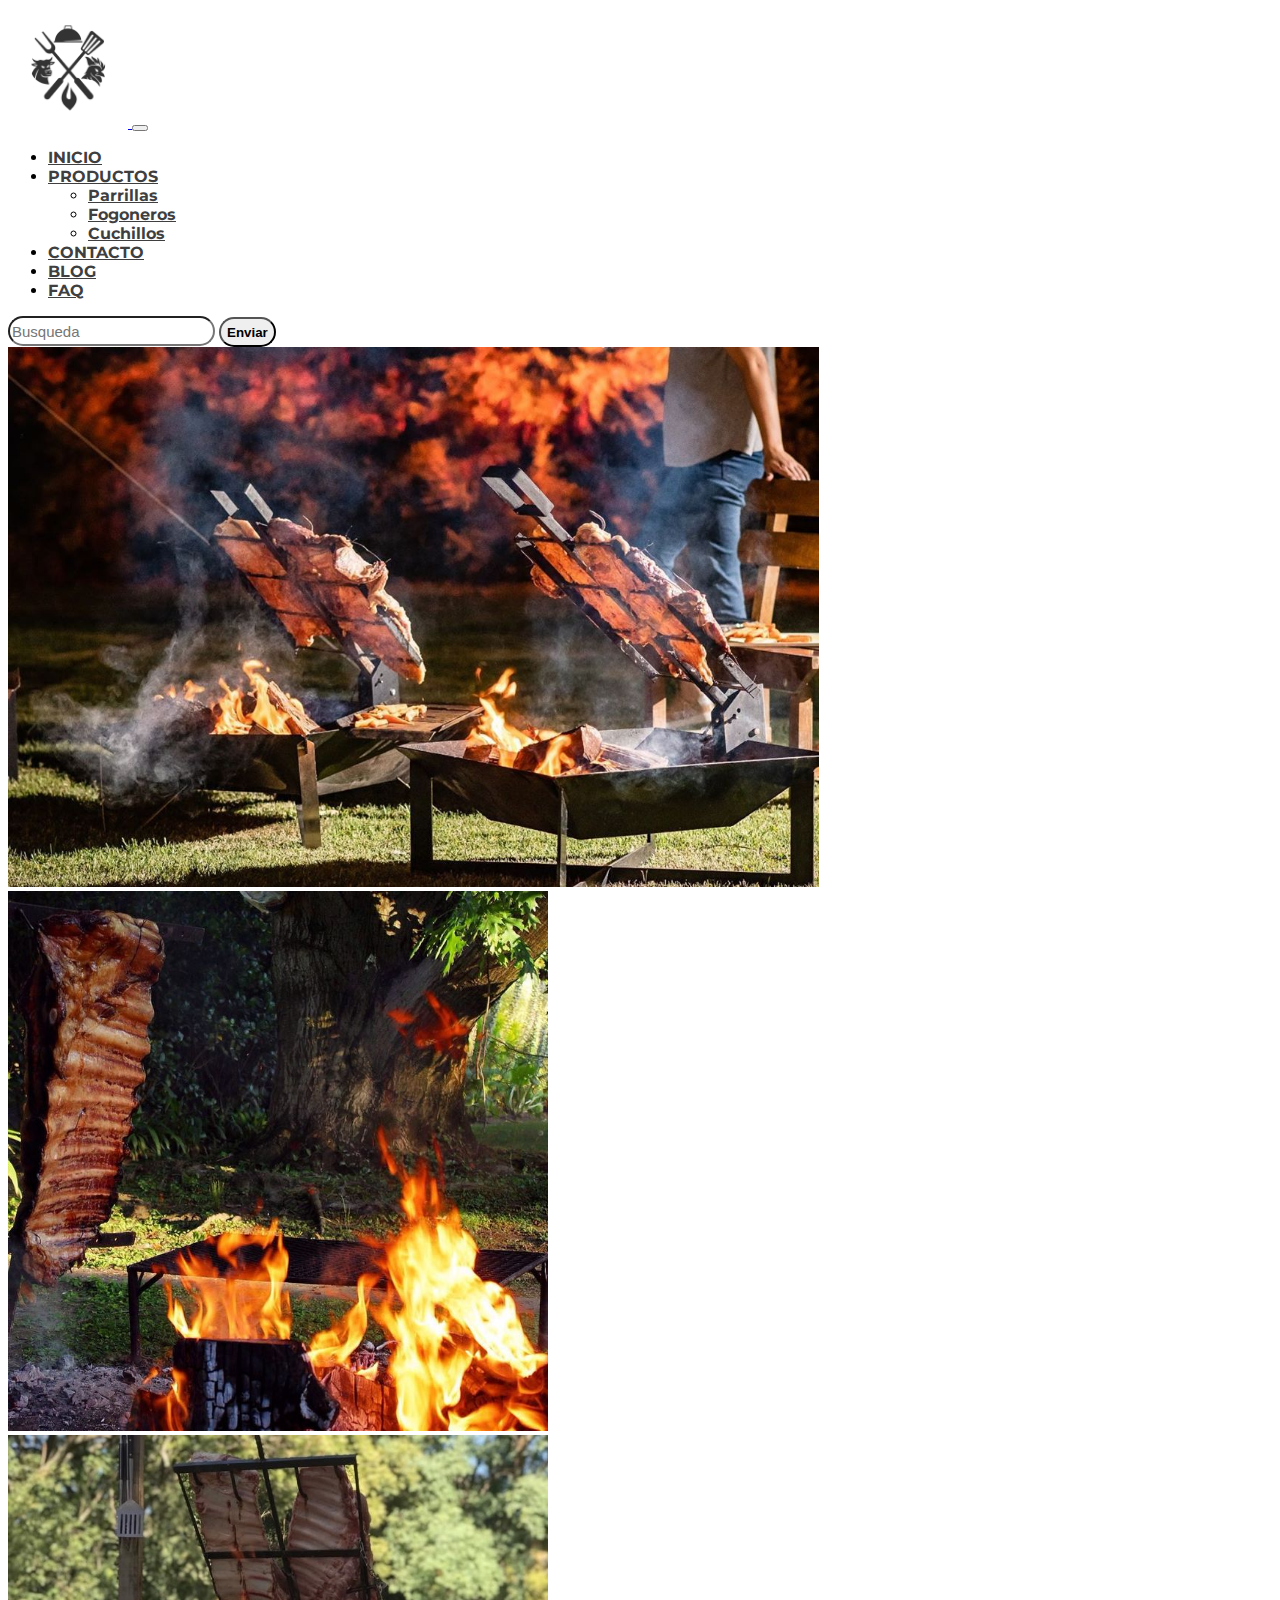
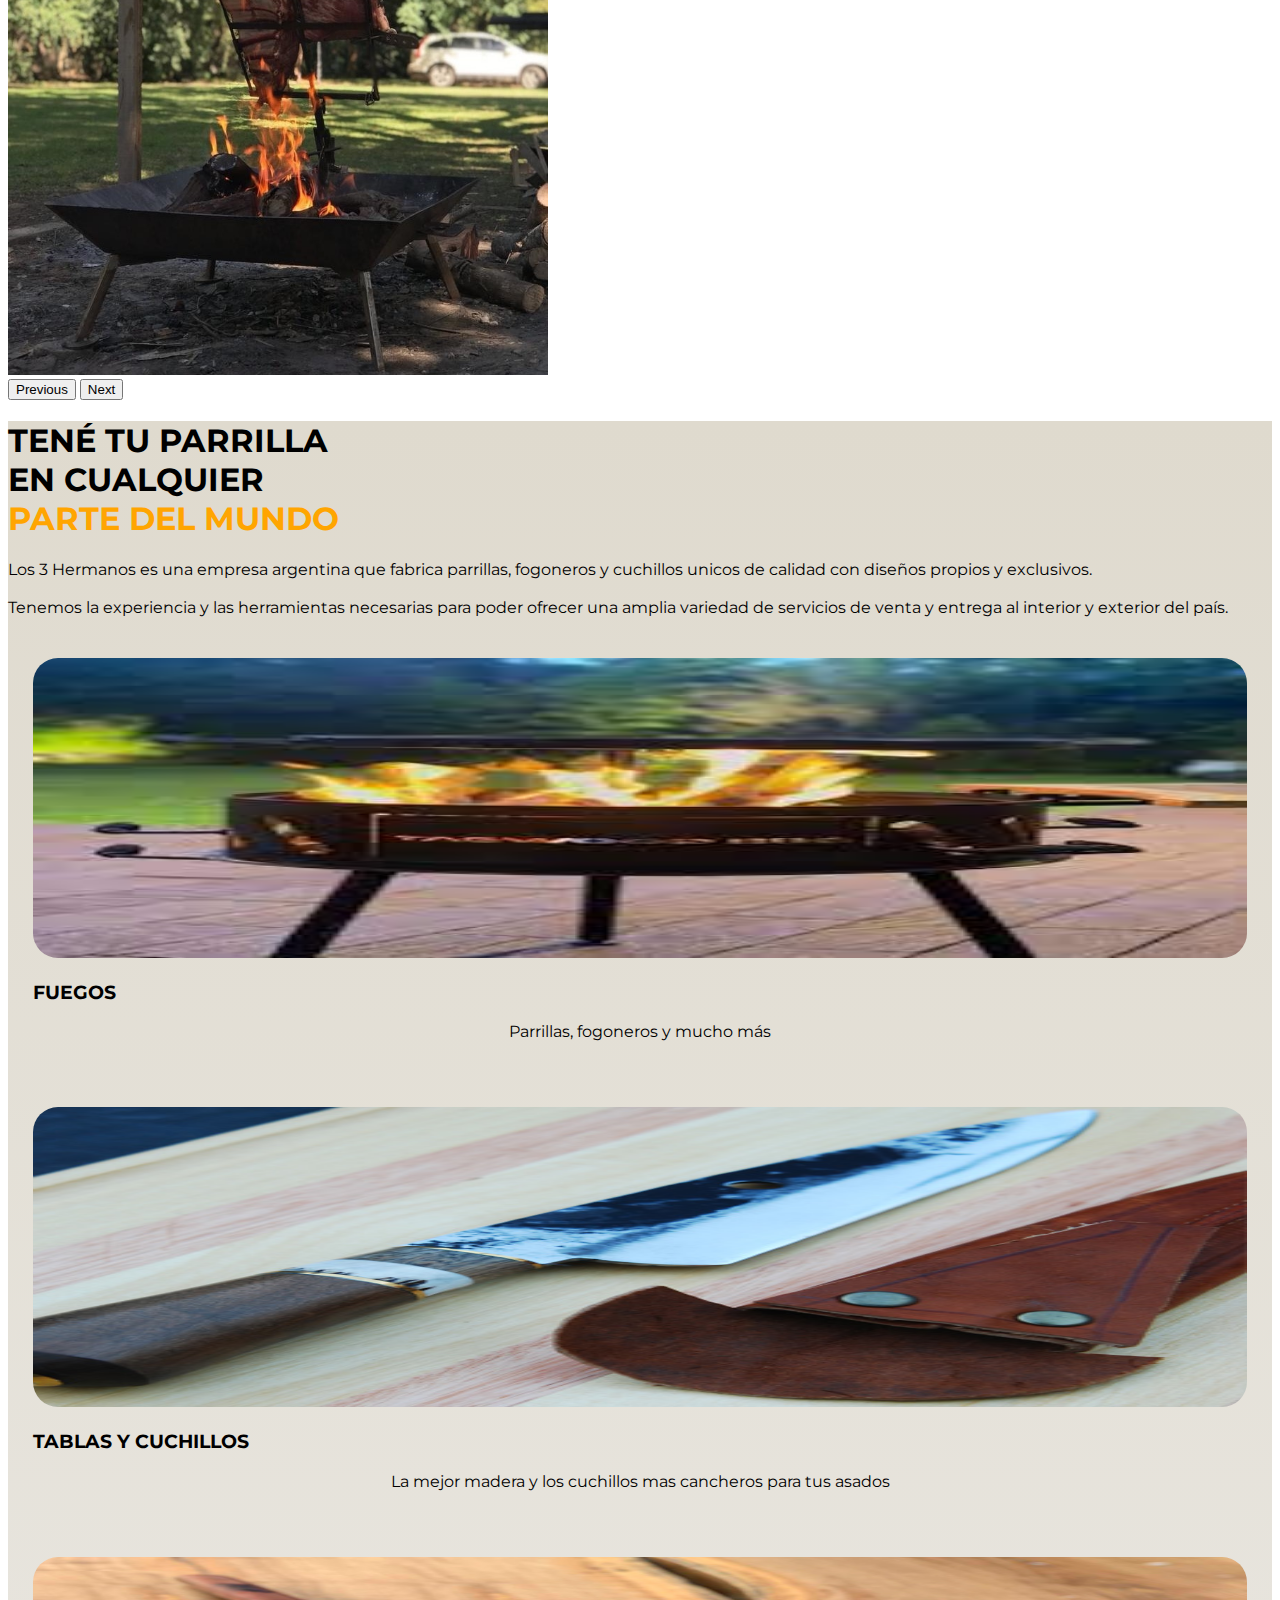
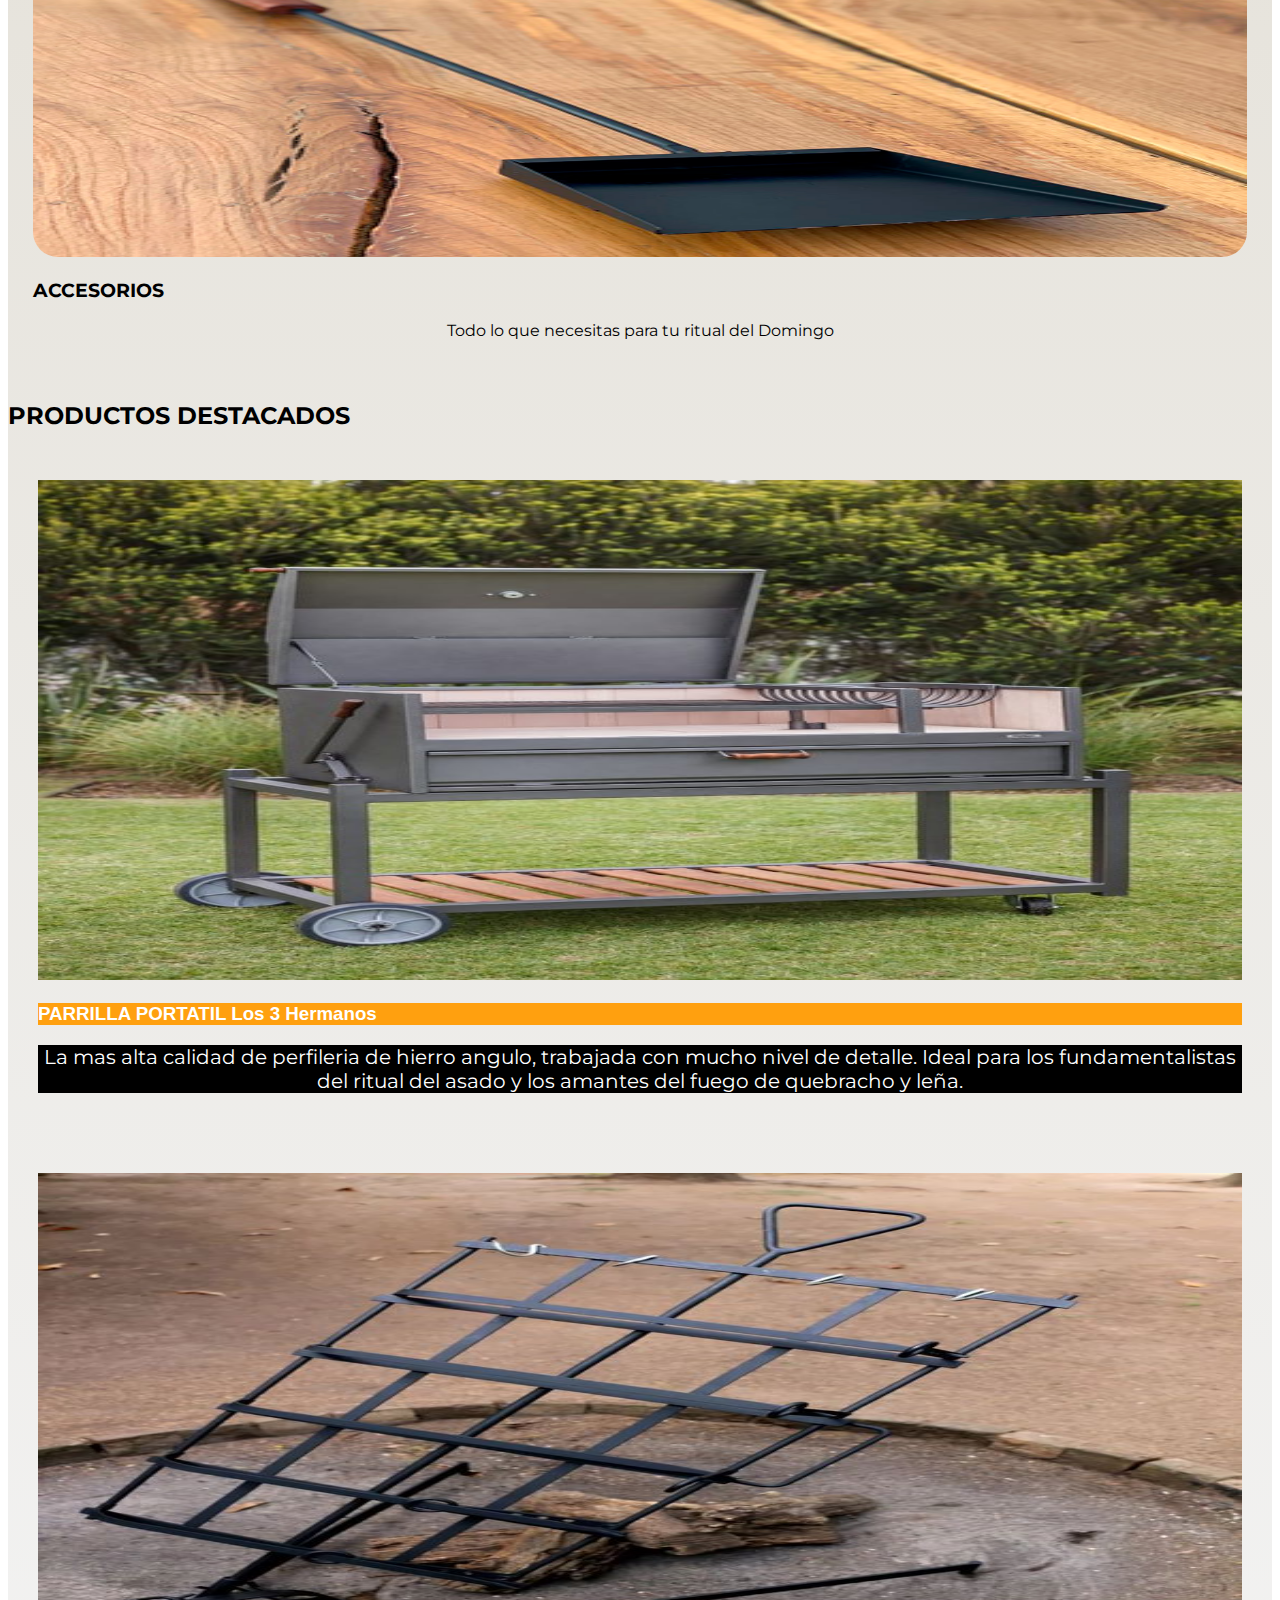
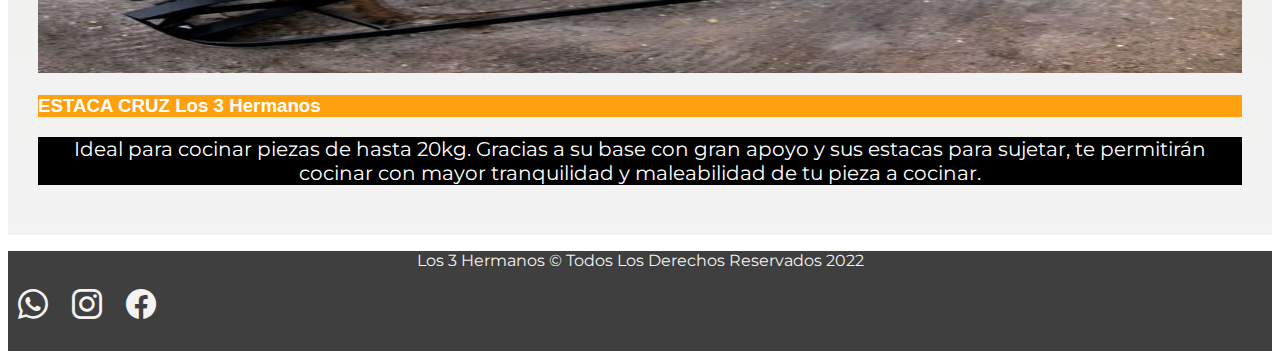
<file: index.html>
<!doctype html>
<html lang="en">

<head>
    <meta charset="utf-8">
    <meta name="viewport" content="width=device-width, initial-scale=1">
    <meta name="keywords" content="parrilla, fogonero, asado, fuego">
    <meta name="description" content="Empresa Argentina dedicada a la venta y fabricacion de productos para el asado">
    <title>Los 3 Hermanos | Home</title>
    <link rel="icon" type="image/png" href="./images/favicon.ico.png">
    <link rel="stylesheet" href="https://cdnjs.cloudflare.com/ajax/libs/animate.css/4.1.1/animate.min.css" />
    <link href="https://cdn.jsdelivr.net/npm/bootstrap@5.2.0/dist/css/bootstrap.min.css" rel="stylesheet"
        integrity="sha384-gH2yIJqKdNHPEq0n4Mqa/HGKIhSkIHeL5AyhkYV8i59U5AR6csBvApHHNl/vI1Bx" crossorigin="anonymous">
    <link rel="stylesheet" href="https://cdn.jsdelivr.net/npm/bootstrap-icons@1.9.1/font/bootstrap-icons.css">
    <link rel="stylesheet" href="./css/style.css">
</head>

<body>

    <header>
        <!-- Barra de Navegacion  -->
        <nav class="navbar navbar-expand-lg bg-white">
            <div class="container-fluid">
                <a class="navbar-brand" href="./index.html">
                    <img src="./images/logo-nav.png" alt="logo" width="120" height="120"
                        class="d-inline-block align-text-top">
                </a>

                <button class="navbar-toggler" type="button" data-bs-toggle="collapse"
                    data-bs-target="#navbarSupportedContent" aria-controls="navbarSupportedContent"
                    aria-expanded="false" aria-label="Toggle navigation">
                    <span class="navbar-toggler-icon"></span>
                </button>

                <div class="collapse navbar-collapse" id="navbarSupportedContent">
                    <ul class="navbar-nav me-auto mb-2 mb-lg-0">
                        <li class="nav-item">
                            <a class="nav-link active" aria-current="page" href="./index.html">INICIO</a>
                        </li>

                        <li class="nav-item dropdown">
                            <a class="nav-link dropdown-toggle" href="./pages/productos.html" role="button"
                                data-bs-toggle="dropdown" aria-expanded="false">
                                PRODUCTOS
                            </a>
                            <ul class="dropdown-menu">
                                <li><a class="dropdown-item" href="./pages/productos.html">Parrillas</a></li>
                                <li><a class="dropdown-item" href="./pages/productos.html">Fogoneros</a></li>
                                <li><a class="dropdown-item" href="./pages/productos.html">Cuchillos</a></li>
                            </ul>
                        </li>

                        <li class="nav-item">
                            <a class="nav-link" href="./pages/contacto.html">CONTACTO</a>
                        </li>

                        <li class="nav-item">
                            <a class="nav-link" href="./pages/blog.html">BLOG</a>
                        </li>

                        <li class="nav-item">
                            <a class="nav-link" href="./pages/FAQ.html">FAQ</a>
                        </li>
                    </ul>
                    <form class="d-flex" role="search">
                        <input class="form-control me-2" type="search" placeholder="Busqueda" aria-label="Search">
                        <button class="btn btn-secondary btn-secondary-outline-success boton" type="submit">Enviar</button>
                    </form>
                </div>
            </div>
        </nav>

        <!-- Slide Carrousel -->
        <div id="carouselExampleControls" class="carousel slide" data-bs-ride="carousel">
            <div class="carousel-inner">
                <div class="carousel-item active" data-bs-interval="3000">
                    <img src="./images/slide2.jpg" class="d-block w-100" alt="slide2">
                </div>
                <div class="carousel-item" data-bs-interval="3000">
                    <img src="./images/slide1.jpg" class="d-block w-100" alt="slide1">
                </div>
                <div class="carousel-item" data-bs-interval="3000">
                    <img src="./images/slide3.jpeg" class="d-block w-100" alt="slide3">
                </div>
            </div>
            <button class="carousel-control-prev" type="button" data-bs-target="#carouselExampleControls"
                data-bs-slide="prev">
                <span class="carousel-control-prev-icon" aria-hidden="true"></span>
                <span class="visually-hidden">Previous</span>
            </button>
            <button class="carousel-control-next" type="button" data-bs-target="#carouselExampleControls"
                data-bs-slide="next">
                <span class="carousel-control-next-icon" aria-hidden="true"></span>
                <span class="visually-hidden">Next</span>
            </button>
        </div>
    </header>

    <main>
        <!-- Sobre nosotros -->
        <section class="seccion1 container">
            <h1 class="fs-1 text-center p-5 fst-italic animate__animated animate__slideInDown">TENÉ TU PARRILLA <br>EN CUALQUIER<br> <span class="titulo">PARTE
                    DEL MUNDO</span></h1>
            <p class="fs-5 text-center">Los 3 Hermanos es una empresa argentina que fabrica parrillas, fogoneros y
                cuchillos unicos de calidad con diseños propios y exclusivos.
                <br><br>
                Tenemos la experiencia y las herramientas necesarias para poder ofrecer una amplia variedad de servicios
                de venta y entrega al interior y exterior del país.
            </p>
        </section>

        <!-- Productos -->
        <section class="seccion2 container" id="galeria">
            <div class="row">
                <div class="col-lg-4 col-md-6 col-sm-12">
                    <img src="./images/fuego-main.jpg" alt="img1">
                    <h3 class="fw-bold fs-5 text-center mt-2">FUEGOS</h3>
                    <p>Parrillas, fogoneros y mucho más</p>
                </div>
                <div class="col-lg-4 col-md-6 col-sm-12">
                    <img src="./images/cuchillo-main.jpg" alt="img2">
                    <h3 class="fw-bold fs-5 text-center mt-2">TABLAS Y CUCHILLOS</h3>
                    <p>La mejor madera y los cuchillos mas cancheros para tus asados</p>
                </div>
                <div class="col-lg-4 col-md-6 col-sm-12">
                    <img src="./images/accesorios-main.jpg" alt="img3">
                    <h3 class="fw-bold fs-5 text-center mt-2">ACCESORIOS</h3>
                    <p>Todo lo que necesitas para tu ritual del Domingo</p>
                </div>
            </div>
        </section>

        <!-- Destacados  -->
        <section class="seccion3 container" id="destacados">
            <h2 class="fs-1 text-center p-5">PRODUCTOS DESTACADOS</h2>
            <div class="row">
                <div class="col-lg-6 col-md-6 col-sm-12">
                    <img src="./images/parrilla-main.jpg" alt="img4">
                    <h3 class="fw-bold fs-5 text-center mt-2">PARRILLA PORTATIL Los 3 Hermanos</h3>
                    <p>La mas alta calidad de perfileria de hierro angulo, trabajada con mucho nivel de detalle. Ideal
                        para los fundamentalistas del ritual del asado y los amantes del fuego de quebracho y leña.</p>
                </div>
                <div class="col-lg-6 col-md-6 col-sm-12">
                    <img src="./images/estaca-main.jpg" alt="img5">
                    <h3 class="fw-bold fs-5 text-center mt-2">ESTACA CRUZ Los 3 Hermanos</h3>
                    <p>Ideal para cocinar piezas de hasta 20kg. Gracias a su base con gran apoyo y sus estacas para
                        sujetar, te permitirán cocinar con mayor tranquilidad y maleabilidad de tu pieza a cocinar.</p>
                </div>
            </div>
        </section>
    </main>

    <!-- Pie de pagina -->
    <footer class="w-100 d-flex align-items-center justify-content-center flex-wrap">
        <p class="fs-5 px-3 pt-3">Los 3 Hermanos &copy; Todos Los Derechos Reservados 2022</p>
        <div class="iconos">
            <a href=""><i class="bi bi-whatsapp"></i></a>
            <a href=""><i class="bi bi-instagram"></i></a>
            <a href=""><i class="bi bi-facebook"></i></a>
        </div>
    </footer>


    <script src="https://cdn.jsdelivr.net/npm/bootstrap@5.2.0/dist/js/bootstrap.bundle.min.js"
        integrity="sha384-A3rJD856KowSb7dwlZdYEkO39Gagi7vIsF0jrRAoQmDKKtQBHUuLZ9AsSv4jD4Xa"
        crossorigin="anonymous"></script>
</body>

</html>
</file>
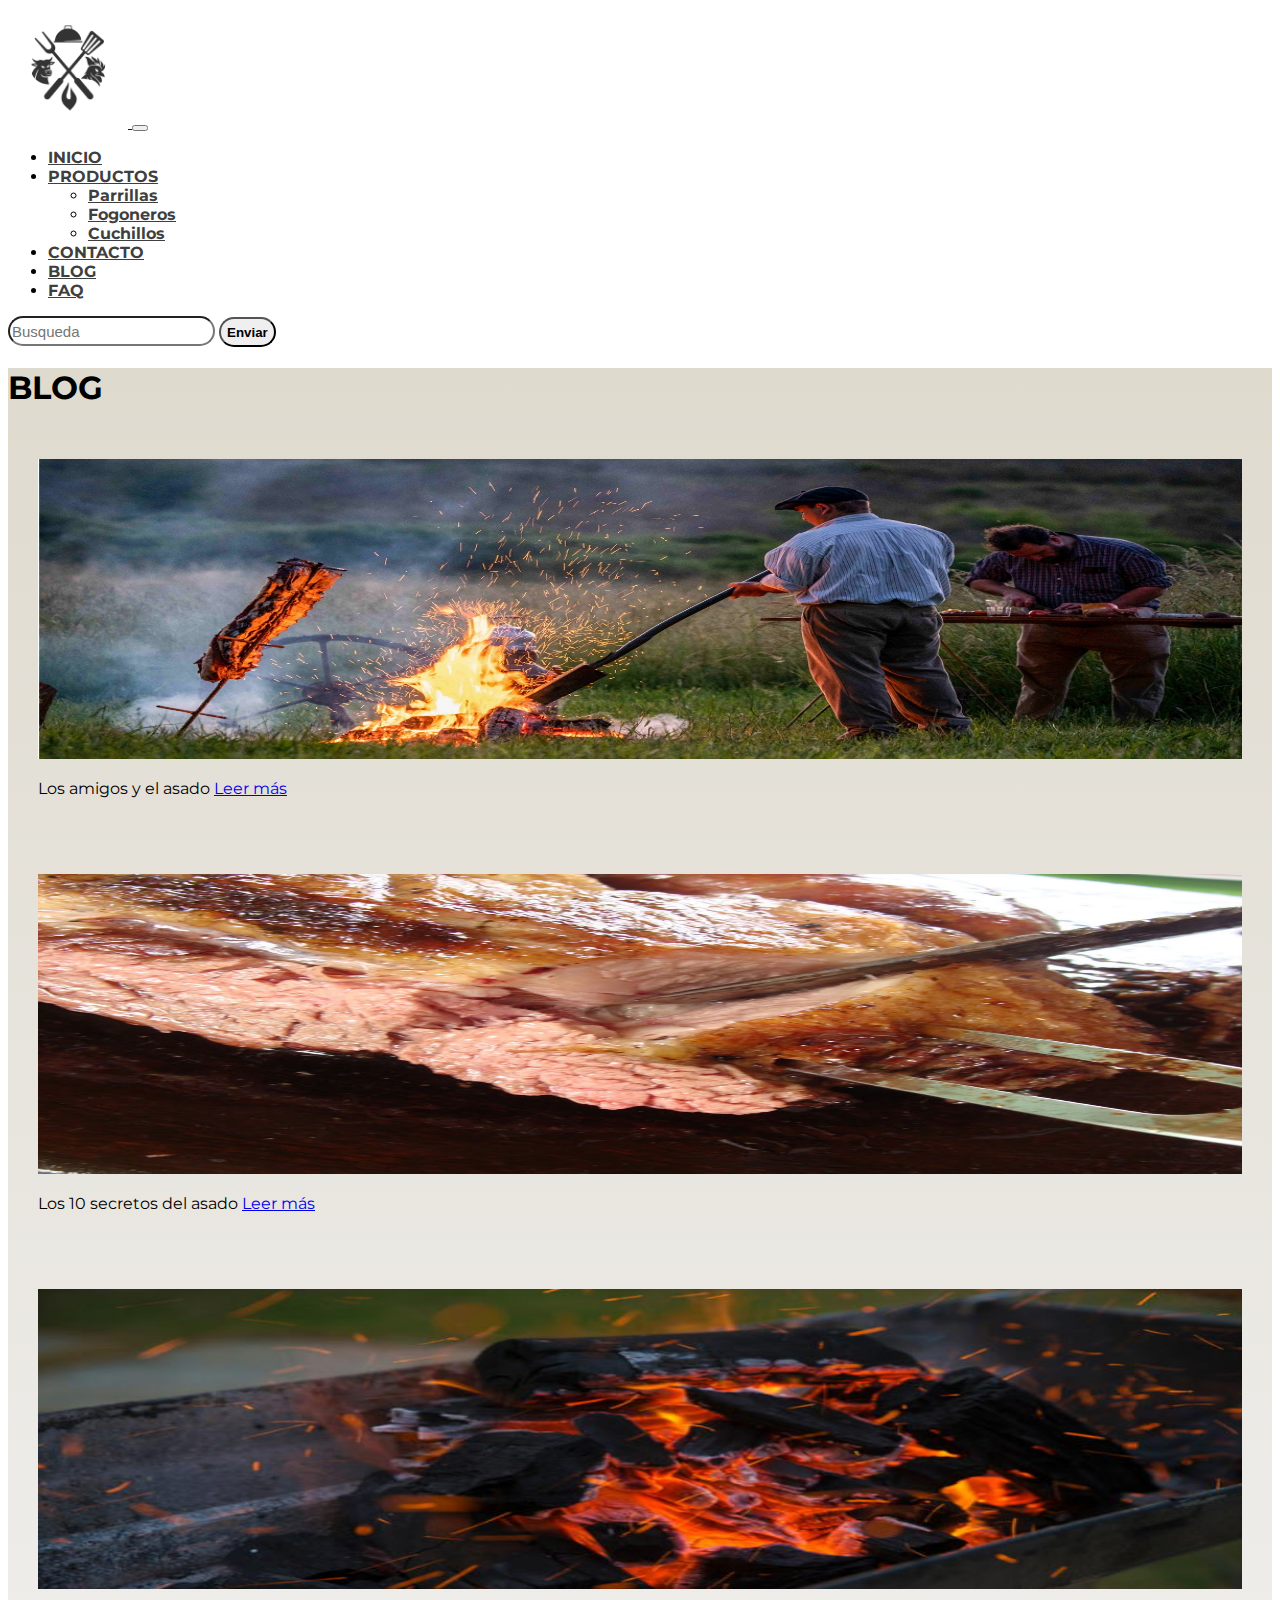
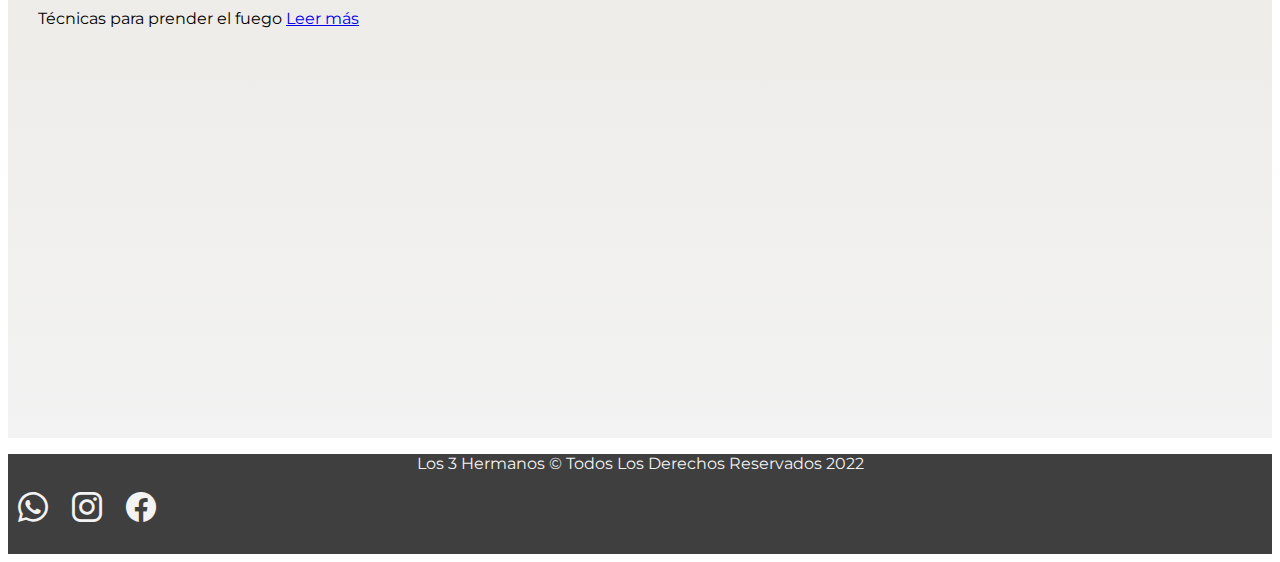
<file: pages/blog.html>
<!doctype html>
<html lang="en">

<head>
    <meta charset="utf-8">
    <meta name="viewport" content="width=device-width, initial-scale=1">
    <meta name="keywords" content="parrilla, fogonero, asado, fuego">
    <meta name="description" content="Espacio creado para adentrarnos en este bello ritual de los domingos">
    <title>Los 3 Hermanos | Blog</title>
    <link rel="icon" type="image/png" href="../images/favicon.ico.png">
    <link rel="stylesheet" href="https://cdnjs.cloudflare.com/ajax/libs/animate.css/4.1.1/animate.min.css" />
    <link href="https://cdn.jsdelivr.net/npm/bootstrap@5.2.0/dist/css/bootstrap.min.css" rel="stylesheet"
        integrity="sha384-gH2yIJqKdNHPEq0n4Mqa/HGKIhSkIHeL5AyhkYV8i59U5AR6csBvApHHNl/vI1Bx" crossorigin="anonymous">
    <link rel="stylesheet" href="https://cdn.jsdelivr.net/npm/bootstrap-icons@1.9.1/font/bootstrap-icons.css">
    <link rel="stylesheet" href="../css/style.css">
</head>

<body>

    <header>
        <!-- Barra de Navegacion  -->
        <nav class="navbar navbar-expand-lg bg-white">
            <div class="container-fluid">
                <a class="navbar-brand" href="../index.html">
                    <img src="../images/logo-nav.png" alt="logo" width="120" height="120"
                        class="d-inline-block align-text-top">
                </a>

                <button class="navbar-toggler" type="button" data-bs-toggle="collapse"
                    data-bs-target="#navbarSupportedContent" aria-controls="navbarSupportedContent"
                    aria-expanded="false" aria-label="Toggle navigation">
                    <span class="navbar-toggler-icon"></span>
                </button>

                <div class="collapse navbar-collapse" id="navbarSupportedContent">
                    <ul class="navbar-nav me-auto mb-2 mb-lg-0">
                        <li class="nav-item">
                            <a class="nav-link active" aria-current="page" href="../index.html">INICIO</a>
                        </li>

                        <li class="nav-item dropdown">
                            <a class="nav-link dropdown-toggle" href="./productos.html" role="button"
                                data-bs-toggle="dropdown" aria-expanded="false">
                                PRODUCTOS
                            </a>
                            <ul class="dropdown-menu">
                                <li><a class="dropdown-item" href="./productos.html">Parrillas</a></li>
                                <li><a class="dropdown-item" href="./productos.html">Fogoneros</a></li>
                                <li><a class="dropdown-item" href="./productos.html">Cuchillos</a></li>
                            </ul>
                        </li>

                        <li class="nav-item">
                            <a class="nav-link" href="./contacto.html">CONTACTO</a>
                        </li>

                        <li class="nav-item">
                            <a class="nav-link" href="./blog.html">BLOG</a>
                        </li>

                        <li class="nav-item">
                            <a class="nav-link" href="./FAQ.html">FAQ</a>
                        </li>
                    </ul>
                    <form class="d-flex" role="search">
                        <input class="form-control me-2" type="search" placeholder="Busqueda" aria-label="Search">
                        <button class="btn btn-secondary btn-secondary-outline-success boton" type="submit">Enviar</button>
                    </form>
                </div>
            </div>
        </nav>
    </header>

    <main>
        <!-- Comienzo Blog -->
        <section class="container" id="blog">
            <h1 class="fs-1 text-center p-4">BLOG</h1>
            <div class="row mt-3">
                <div class="col-lg-4 col-md-6 col-sm-12">
                    <img src="../images/amigos-blog.jpg" alt="blog1">
                    <p>Los amigos y el asado <a href="#">Leer más</a></p>
                </div>
                <div class="col-lg-4 col-md-6 col-sm-12">
                    <img src="../images/asado-blog.jpg" alt="blog2">
                    <p>Los 10 secretos del asado <a href="#">Leer más</a></p>
                </div>

                <div class="col-lg-4 col-md-6 col-sm-12">
                    <img src="../images/carbon-blog.jpg" alt="blog3">
                    <p>Técnicas para prender el fuego <a href="#">Leer más</a></p>
                </div>
                <div class="col-lg-4 col-md-6 col-sm-12">
                    <iframe src="https://www.youtube.com/embed/f8QaFAJs_Gw" title="YouTube video player" frameborder="0"
                        allow="accelerometer; autoplay; clipboard-write; encrypted-media; gyroscope; picture-in-picture"
                        allowfullscreen></iframe>
                </div>
            </div>
        </section>
    </main>

    <!-- Pie de pagina -->
    <footer class="w-100 d-flex align-items-center justify-content-center flex-wrap">
        <p class="fs-5 px-3 pt-3">Los 3 Hermanos &copy; Todos Los Derechos Reservados 2022</p>
        <div class="iconos">
            <a href=""><i class="bi bi-whatsapp"></i></a>
            <a href=""><i class="bi bi-instagram"></i></a>
            <a href=""><i class="bi bi-facebook"></i></a>
        </div>
    </footer>


    <script src="https://cdn.jsdelivr.net/npm/bootstrap@5.2.0/dist/js/bootstrap.bundle.min.js"
        integrity="sha384-A3rJD856KowSb7dwlZdYEkO39Gagi7vIsF0jrRAoQmDKKtQBHUuLZ9AsSv4jD4Xa"
        crossorigin="anonymous"></script>
</body>

</html>
</file>
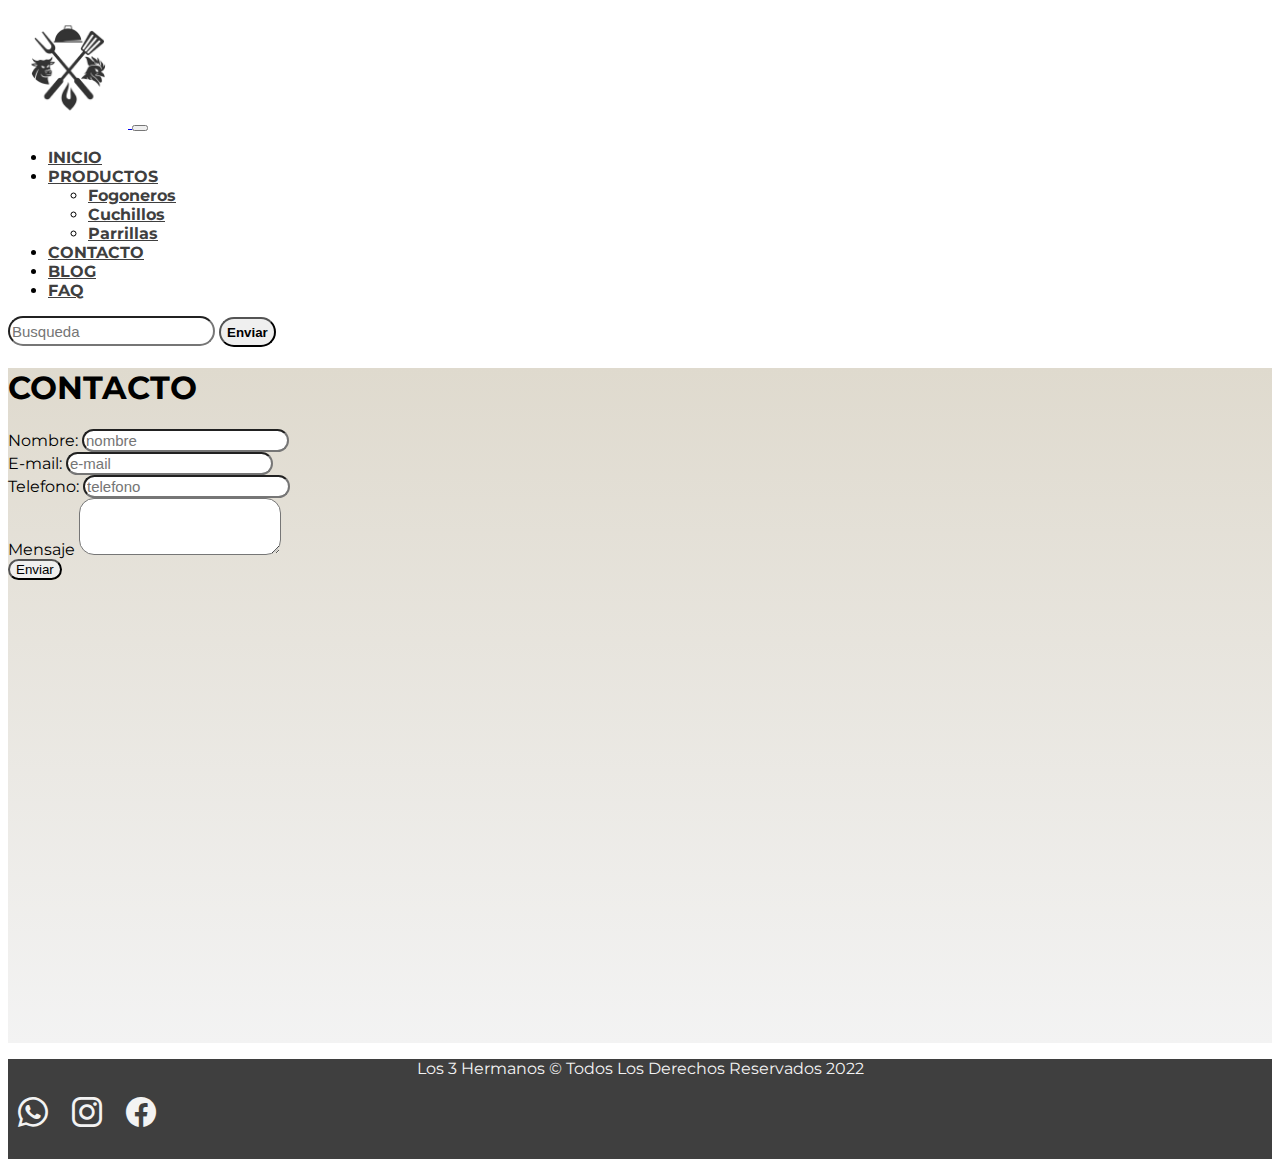
<file: pages/contacto.html>
<!doctype html>
<html lang="en">

<head>
    <meta charset="utf-8">
    <meta name="viewport" content="width=device-width, initial-scale=1">
    <meta name="keywords" content="email, nombre, contacto ">
    <meta name="description" content="Formulario para que te podamos brindar asesoria">
    <title>Los 3 Hermanos | Contacto</title>
    <link rel="icon" type="image/png" href="../images/favicon.ico.png">
    <link rel="stylesheet" href="https://cdnjs.cloudflare.com/ajax/libs/animate.css/4.1.1/animate.min.css" />
    <link href="https://cdn.jsdelivr.net/npm/bootstrap@5.2.0/dist/css/bootstrap.min.css" rel="stylesheet"
        integrity="sha384-gH2yIJqKdNHPEq0n4Mqa/HGKIhSkIHeL5AyhkYV8i59U5AR6csBvApHHNl/vI1Bx" crossorigin="anonymous">
    <link rel="stylesheet" href="https://cdn.jsdelivr.net/npm/bootstrap-icons@1.9.1/font/bootstrap-icons.css">
    <link rel="stylesheet" href="../css/style.css">
</head>

<body>

    <header>
        <!-- Barra de Navegacion  -->
        <nav class="navbar navbar-expand-lg bg-white">
            <div class="container-fluid">
                <a class="navbar-brand" href="../index.html">
                    <img src="../images/logo-nav.png" alt="logo" width="120" height="120"
                        class="d-inline-block align-text-top">
                </a>

                <button class="navbar-toggler" type="button" data-bs-toggle="collapse"
                    data-bs-target="#navbarSupportedContent" aria-controls="navbarSupportedContent"
                    aria-expanded="false" aria-label="Toggle navigation">
                    <span class="navbar-toggler-icon"></span>
                </button>

                <div class="collapse navbar-collapse" id="navbarSupportedContent">
                    <ul class="navbar-nav me-auto mb-2 mb-lg-0">
                        <li class="nav-item">
                            <a class="nav-link active" aria-current="page" href="../index.html">INICIO</a>
                        </li>

                        <li class="nav-item dropdown">
                            <a class="nav-link dropdown-toggle" href="./productos.html" role="button"
                                data-bs-toggle="dropdown" aria-expanded="false">
                                PRODUCTOS
                            </a>
                            <ul class="dropdown-menu">
                                <li><a class="dropdown-item" href="./productos.html">Fogoneros</a></li>
                                <li><a class="dropdown-item" href="./productos.html">Cuchillos</a></li>
                                <li><a class="dropdown-item" href="./productos.html">Parrillas</a></li>
                            </ul>
                        </li>

                        <li class="nav-item">
                            <a class="nav-link" href="./contacto.html">CONTACTO</a>
                        </li>

                        <li class="nav-item">
                            <a class="nav-link" href="./blog.html">BLOG</a>
                        </li>

                        <li class="nav-item">
                            <a class="nav-link" href="./FAQ.html">FAQ</a>
                        </li>
                    </ul>
                    <form class="d-flex" role="search">
                        <input class="form-control me-2" type="search" placeholder="Busqueda" aria-label="Search">
                        <button class="btn btn-secondary btn-secondary-outline-success boton" type="submit">Enviar</button>
                    </form>
                </div>
            </div>
        </nav>
    </header>

    <main>
        <!-- Formulario -->
        <section class="container w-50 fw-semibold" id="formulario">
            <h1 class="fs-1 text-center p-4">CONTACTO</h1>
            <form action="#">
                <div class="mb-3">
                    <label for="Nombre" class="form-label">Nombre:</label>
                    <input type="text" class="form-control" id="Nombre" placeholder="nombre">
                </div>
                <div class="mb-3">
                    <label for="Email" class="form-label">E-mail:</label>
                    <input type="email" class="form-control" id="Email" placeholder="e-mail">
                </div>
                <div class="mb-3">
                    <label for="Telefono" class="form-label">Telefono:</label>
                    <input type="number" class="form-control" id="Telefono" placeholder="telefono">
                </div>
                <div class="mb-3">
                    <label for="Comentarios" class="form-label">Mensaje</label>
                    <textarea class="form-control" id="Comentarios" rows="3"></textarea>
                </div>
                <div class="d-grid gap-2 d-md-flex justify-content-md-end">
                    <input class="btn btn-dark button" type="submit" value="Enviar">
                </div>
            </form>
        </section>
    </main>

    <!-- Pie de pagina -->
    <footer class="w-100 d-flex align-items-center justify-content-center flex-wrap">
        <p class="fs-5 px-3 pt-3">Los 3 Hermanos &copy; Todos Los Derechos Reservados 2022</p>
        <div class="iconos">
            <a href="#"><i class="bi bi-whatsapp"></i></a>
            <a href="#"><i class="bi bi-instagram"></i></a>
            <a href="#"><i class="bi bi-facebook"></i></a>
        </div>
    </footer>


    <script src="https://cdn.jsdelivr.net/npm/bootstrap@5.2.0/dist/js/bootstrap.bundle.min.js"
        integrity="sha384-A3rJD856KowSb7dwlZdYEkO39Gagi7vIsF0jrRAoQmDKKtQBHUuLZ9AsSv4jD4Xa"
        crossorigin="anonymous"></script>
</body>

</html>
</file>
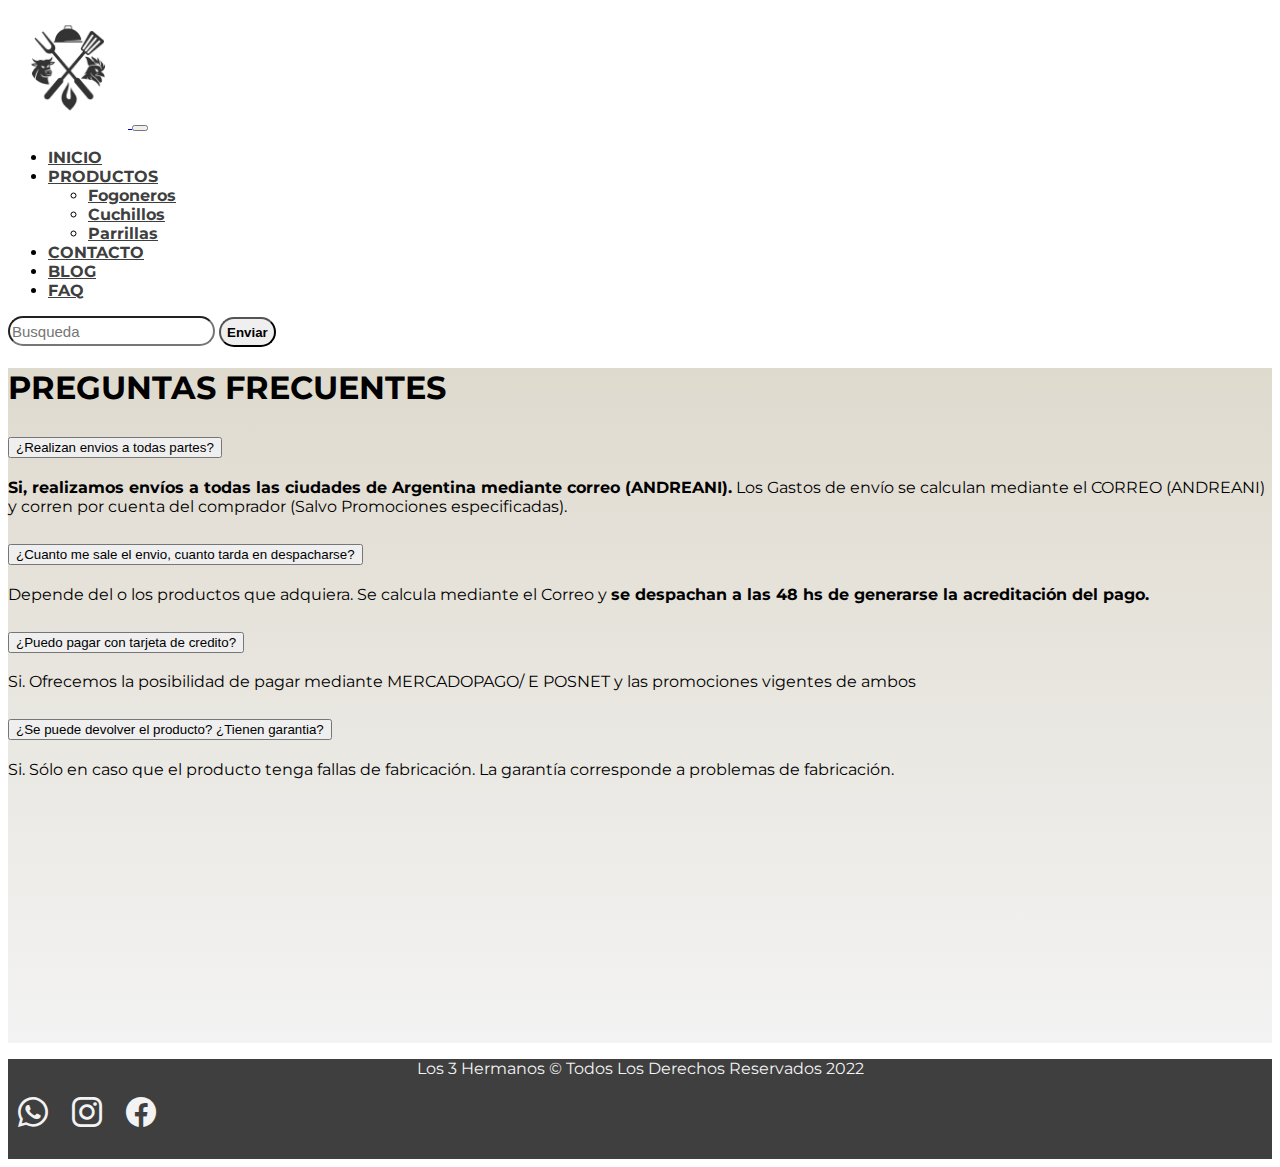
<file: pages/FAQ.html>
<!doctype html>
<html lang="en">

<head>
    <meta charset="utf-8">
    <meta name="viewport" content="width=device-width, initial-scale=1">
    <meta name="keywords" content="envios, costo, pais, garantia">
    <meta name="description" content="Preguntas frecuentes de nuestros clientes">
    <title>Los 3 Hermanos | FaQ</title>
    <link rel="icon" type="image/png" href="../images/favicon.ico.png">
    <link rel="stylesheet" href="https://cdnjs.cloudflare.com/ajax/libs/animate.css/4.1.1/animate.min.css" />
    <link href="https://cdn.jsdelivr.net/npm/bootstrap@5.2.0/dist/css/bootstrap.min.css" rel="stylesheet"
        integrity="sha384-gH2yIJqKdNHPEq0n4Mqa/HGKIhSkIHeL5AyhkYV8i59U5AR6csBvApHHNl/vI1Bx" crossorigin="anonymous">
    <link rel="stylesheet" href="https://cdn.jsdelivr.net/npm/bootstrap-icons@1.9.1/font/bootstrap-icons.css">
    <link rel="stylesheet" href="../css/style.css">
</head>

<body>

    <header>
        <!-- Barra de Navegacion  -->
        <nav class="navbar navbar-expand-lg bg-white">
            <div class="container-fluid">
                <a class="navbar-brand" href="../index.html">
                    <img src="../images/logo-nav.png" alt="logo" width="120" height="120"
                        class="d-inline-block align-text-top">
                </a>

                <button class="navbar-toggler" type="button" data-bs-toggle="collapse"
                    data-bs-target="#navbarSupportedContent" aria-controls="navbarSupportedContent"
                    aria-expanded="false" aria-label="Toggle navigation">
                    <span class="navbar-toggler-icon"></span>
                </button>

                <div class="collapse navbar-collapse" id="navbarSupportedContent">
                    <ul class="navbar-nav me-auto mb-2 mb-lg-0">
                        <li class="nav-item">
                            <a class="nav-link active" aria-current="page" href="../index.html">INICIO</a>
                        </li>

                        <li class="nav-item dropdown">
                            <a class="nav-link dropdown-toggle" href="./productos.html" role="button"
                                data-bs-toggle="dropdown" aria-expanded="false">
                                PRODUCTOS
                            </a>
                            <ul class="dropdown-menu">
                                <li><a class="dropdown-item" href="./productos.html">Fogoneros</a></li>
                                <li><a class="dropdown-item" href="./productos.html">Cuchillos</a></li>
                                <li><a class="dropdown-item" href="./productos.html">Parrillas</a></li>
                            </ul>
                        </li>

                        <li class="nav-item">
                            <a class="nav-link" href="./contacto.html">CONTACTO</a>
                        </li>

                        <li class="nav-item">
                            <a class="nav-link" href="./blog.html">BLOG</a>
                        </li>

                        <li class="nav-item">
                            <a class="nav-link" href="./FAQ.html">FAQ</a>
                        </li>
                    </ul>
                    <form class="d-flex" role="search">
                        <input class="form-control me-2" type="search" placeholder="Busqueda" aria-label="Search">
                        <button class="btn btn-secondary btn-secondary-outline-success boton" type="submit">Enviar</button>
                    </form>
                </div>
            </div>
        </nav>
    </header>

    <main>
        <section class="container" id="FAQ">
            <h1 class="fs-1 text-center p-4">PREGUNTAS FRECUENTES</h1>
            <div class="accordion" id="accordionPanelsStayOpenExample">
                <div class="accordion-item">
                    <h2 class="accordion-header" id="panelsStayOpen-headingOne">
                        <button class="accordion-button" type="button" data-bs-toggle="collapse"
                            data-bs-target="#panelsStayOpen-collapseOne" aria-expanded="true"
                            aria-controls="panelsStayOpen-collapseOne">
                            ¿Realizan envios a todas partes?
                        </button>
                    </h2>
                    <div id="panelsStayOpen-collapseOne" class="accordion-collapse collapse show"
                        aria-labelledby="panelsStayOpen-headingOne">
                        <div class="accordion-body">
                            <strong>Si, realizamos envíos a todas las ciudades de Argentina mediante correo
                                (ANDREANI).</strong> Los Gastos de envío se calculan mediante el CORREO (ANDREANI) y
                            corren por cuenta del comprador (Salvo Promociones especificadas).
                        </div>
                    </div>
                </div>
                <div class="accordion-item">
                    <h2 class="accordion-header" id="panelsStayOpen-headingTwo">
                        <button class="accordion-button collapsed" type="button" data-bs-toggle="collapse"
                            data-bs-target="#panelsStayOpen-collapseTwo" aria-expanded="false"
                            aria-controls="panelsStayOpen-collapseTwo">
                            ¿Cuanto me sale el envio, cuanto tarda en despacharse?
                        </button>
                    </h2>
                    <div id="panelsStayOpen-collapseTwo" class="accordion-collapse collapse"
                        aria-labelledby="panelsStayOpen-headingTwo">
                        <div class="accordion-body">
                            Depende del o los productos que adquiera.
                            Se calcula mediante el Correo y <strong>se despachan a las 48 hs de generarse la
                                acreditación del
                                pago.</strong>
                        </div>
                    </div>
                </div>
                <div class="accordion-item">
                    <h2 class="accordion-header" id="panelsStayOpen-headingThree">
                        <button class="accordion-button collapsed" type="button" data-bs-toggle="collapse"
                            data-bs-target="#panelsStayOpen-collapseThree" aria-expanded="false"
                            aria-controls="panelsStayOpen-collapseThree">
                            ¿Puedo pagar con tarjeta de credito?
                        </button>
                    </h2>
                    <div id="panelsStayOpen-collapseThree" class="accordion-collapse collapse"
                        aria-labelledby="panelsStayOpen-headingThree">
                        <div class="accordion-body">
                            Si. Ofrecemos la posibilidad de pagar mediante MERCADOPAGO/ E POSNET y las promociones
                            vigentes de ambos
                        </div>
                    </div>
                </div>
                <div class="accordion-item">
                    <h2 class="accordion-header" id="panelsStayOpen-headingFour">
                        <button class="accordion-button collapsed" type="button" data-bs-toggle="collapse"
                            data-bs-target="#panelsStayOpen-collapseFour" aria-expanded="false"
                            aria-controls="panelsStayOpen-collapseFour">
                            ¿Se puede devolver el producto? ¿Tienen garantia?
                        </button>
                    </h2>
                    <div id="panelsStayOpen-collapseFour" class="accordion-collapse collapse"
                        aria-labelledby="panelsStayOpen-headingFour">
                        <div class="accordion-body">
                            Si. Sólo en caso que el producto tenga fallas de fabricación. La garantía corresponde a
                            problemas de fabricación.
                        </div>
                    </div>
                </div>
            </div>
    </main>

    <!-- Pie de pagina -->
    <footer class="w-100 d-flex align-items-center justify-content-center flex-wrap">
        <p class="fs-5 px-3 pt-3">Los 3 Hermanos &copy; Todos Los Derechos Reservados 2022</p>
        <div class="iconos">
            <a href="#"><i class="bi bi-whatsapp"></i></a>
            <a href="#"><i class="bi bi-instagram"></i></a>
            <a href="#"><i class="bi bi-facebook"></i></a>
        </div>
    </footer>


    <script src="https://cdn.jsdelivr.net/npm/bootstrap@5.2.0/dist/js/bootstrap.bundle.min.js"
        integrity="sha384-A3rJD856KowSb7dwlZdYEkO39Gagi7vIsF0jrRAoQmDKKtQBHUuLZ9AsSv4jD4Xa"
        crossorigin="anonymous"></script>
</body>

</html>
</file>
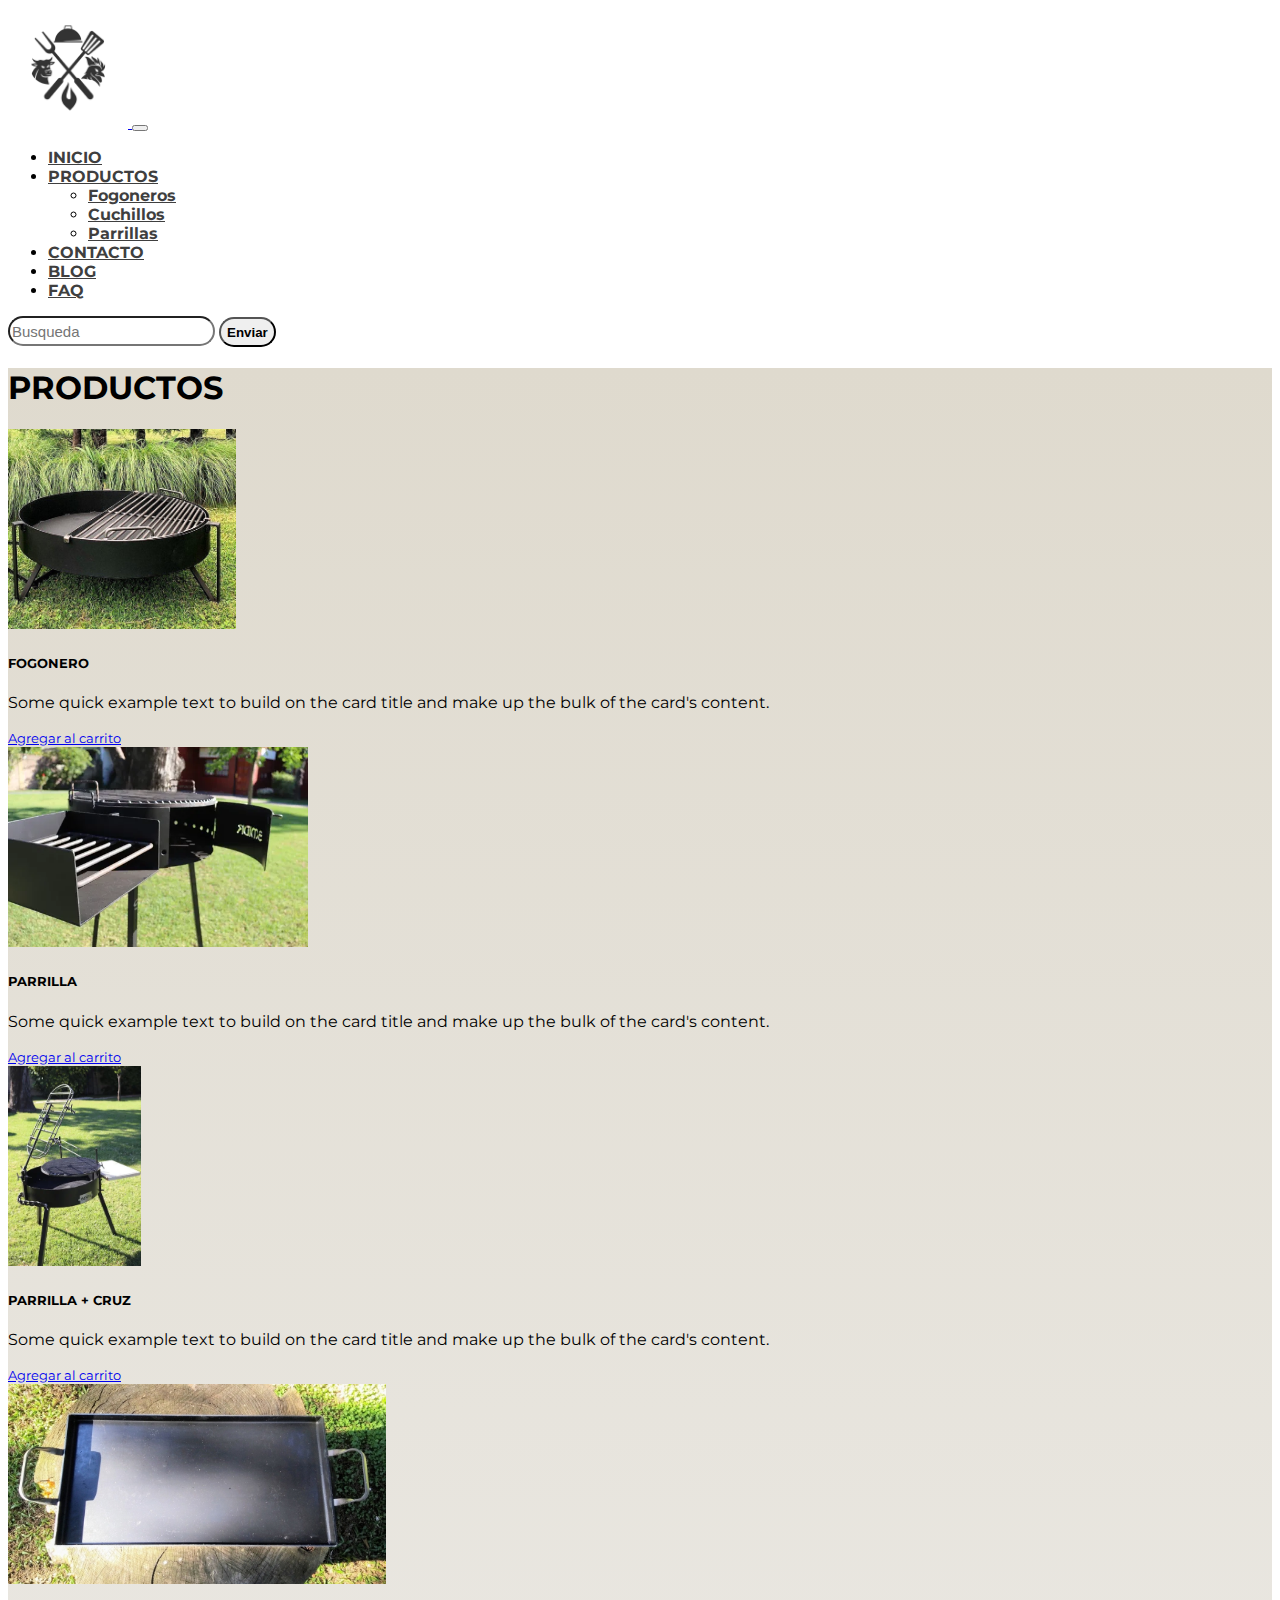
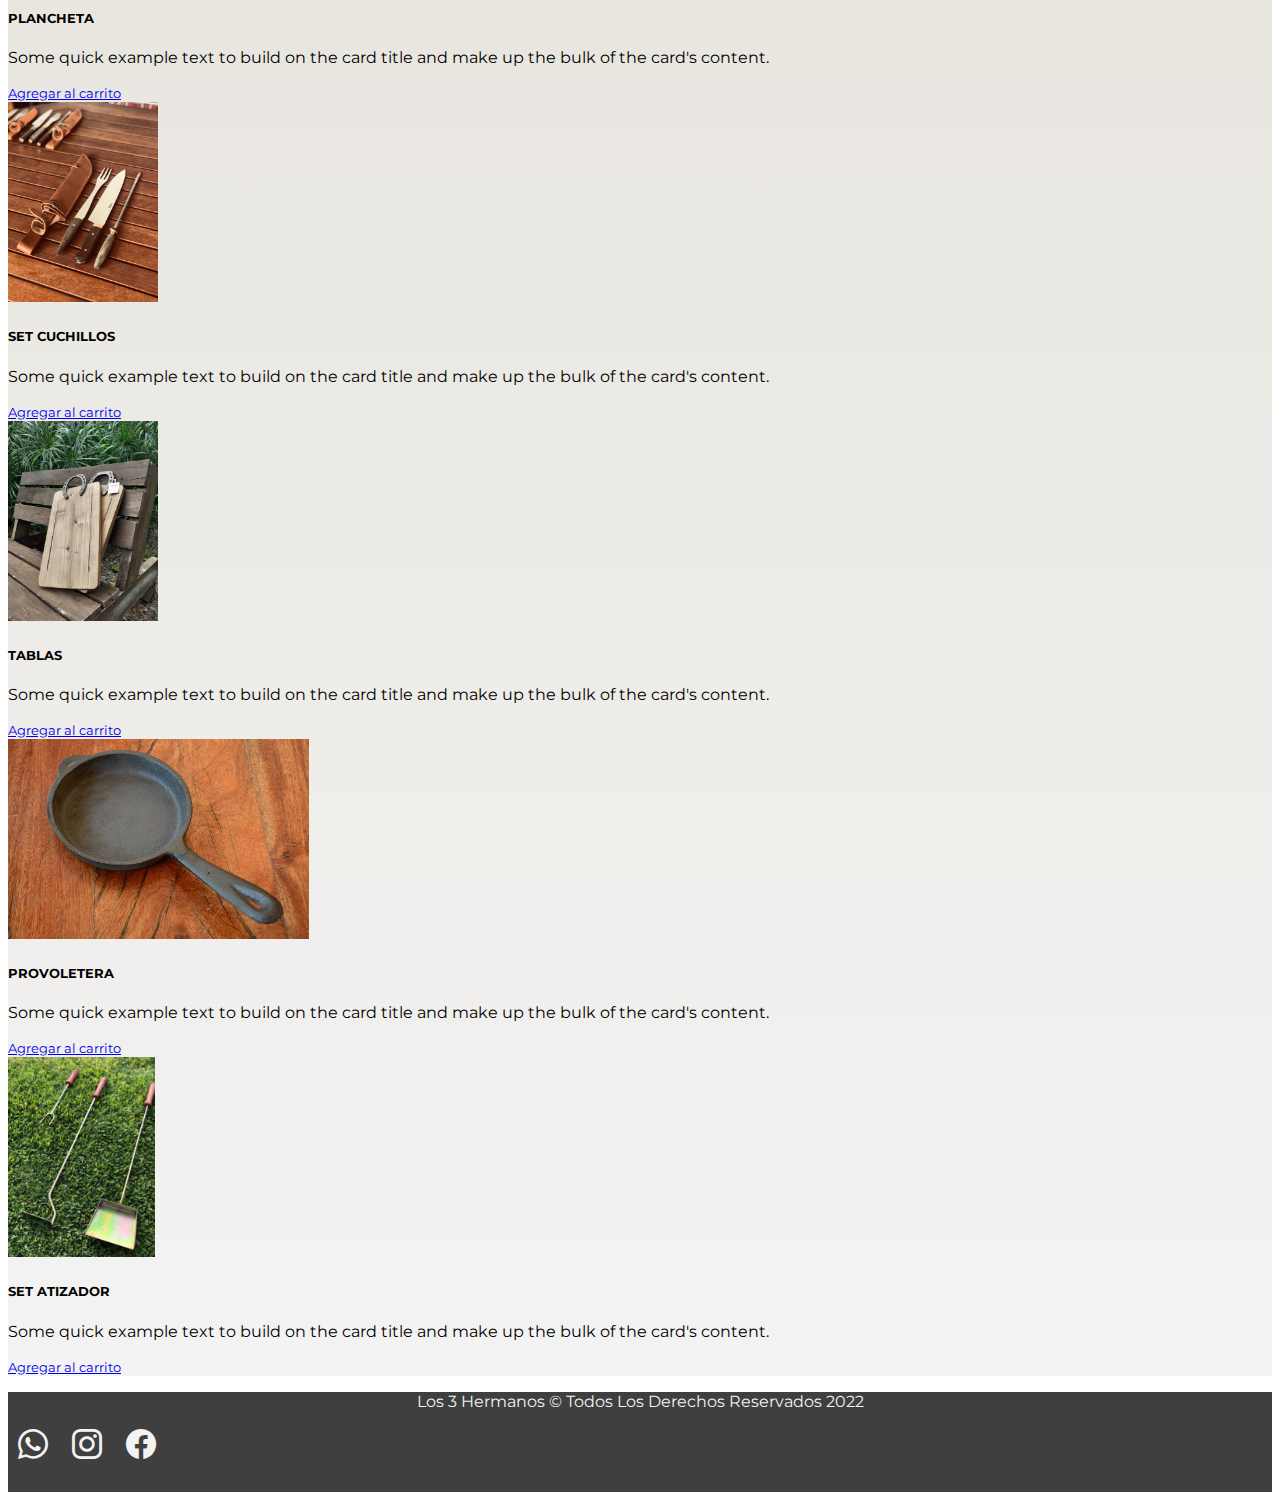
<file: pages/productos.html>
<!doctype html>
<html lang="en">

<head>
    <meta charset="utf-8">
    <meta name="viewport" content="width=device-width, initial-scale=1">
    <meta name="keywords" content="parrilla, fogonero, asado, fuego">
    <meta name="description" content="Productos de alta calidad para el asado de los domingos">
    <title>Los 3 Hermanos | Productos</title>
    <link rel="icon" type="image/png" href="../images/favicon.ico.png">
    <link rel="stylesheet" href="https://cdnjs.cloudflare.com/ajax/libs/animate.css/4.1.1/animate.min.css" />
    <link href="https://cdn.jsdelivr.net/npm/bootstrap@5.2.0/dist/css/bootstrap.min.css" rel="stylesheet"
        integrity="sha384-gH2yIJqKdNHPEq0n4Mqa/HGKIhSkIHeL5AyhkYV8i59U5AR6csBvApHHNl/vI1Bx" crossorigin="anonymous">
    <link rel="stylesheet" href="https://cdn.jsdelivr.net/npm/bootstrap-icons@1.9.1/font/bootstrap-icons.css">
    <link rel="stylesheet" href="../css/style.css">
</head>

<body>

    <header>
        <!-- Barra de Navegacion  -->
        <nav class="navbar navbar-expand-lg bg-white">
            <div class="container-fluid">
                <a class="navbar-brand" href="../index.html">
                    <img src="../images/logo-nav.png" alt="logo" width="120" height="120"
                        class="d-inline-block align-text-top">
                </a>

                <button class="navbar-toggler" type="button" data-bs-toggle="collapse"
                    data-bs-target="#navbarSupportedContent" aria-controls="navbarSupportedContent"
                    aria-expanded="false" aria-label="Toggle navigation">
                    <span class="navbar-toggler-icon"></span>
                </button>

                <div class="collapse navbar-collapse" id="navbarSupportedContent">
                    <ul class="navbar-nav me-auto mb-2 mb-lg-0">
                        <li class="nav-item">
                            <a class="nav-link active" aria-current="page" href="../index.html">INICIO</a>
                        </li>

                        <li class="nav-item dropdown">
                            <a class="nav-link dropdown-toggle" href="./productos.html" role="button"
                                data-bs-toggle="dropdown" aria-expanded="false">
                                PRODUCTOS
                            </a>
                            <ul class="dropdown-menu">
                                <li><a class="dropdown-item" href="./productos.html">Fogoneros</a></li>
                                <li><a class="dropdown-item" href="./productos.html">Cuchillos</a></li>
                                <li><a class="dropdown-item" href="./productos.html">Parrillas</a></li>
                            </ul>
                        </li>

                        <li class="nav-item">
                            <a class="nav-link" href="./contacto.html">CONTACTO</a>
                        </li>

                        <li class="nav-item">
                            <a class="nav-link" href="./blog.html">BLOG</a>
                        </li>

                        <li class="nav-item">
                            <a class="nav-link" href="./FAQ.html">FAQ</a>
                        </li>
                    </ul>
                    <form class="d-flex" role="search">
                        <input class="form-control me-2" type="search" placeholder="Busqueda" aria-label="Search">
                        <button class="btn btn-secondary btn-secondary-outline-success boton" type="submit">Enviar</button>
                    </form>
                </div>
            </div>
        </nav>
    </header>

    <main>
        <!-- Productos Principales -->
        <section class="container" id="productos">
            <h1 class="fs-1 text-center p-4">PRODUCTOS</h1>
            <div class="row gy-4 my-4">

                <div class="col-lg-3 col-md-4 col-sm-6">
                    <div class="card text-center">
                        <img src="../images/fogonero-main.jpg" class="card-img-top" alt="producto1" height="200">
                        <div class="card-body">
                            <h5 class="card-title fw-bold">FOGONERO</h5>
                            <p class="card-text">Some quick example text to build on the card title and make up the bulk
                                of the card's content.</p>
                            <a href="#" class="btn btn-dark"> <small> Agregar al carrito</small></a>
                        </div>
                    </div>
                </div>  <!--card1-->

                <div class="col-lg-3 col-md-4 col-sm-6">
                    <div class="card text-center">
                        <img src="../images/parrilla3-main.jpg" class="card-img-top" alt="producto2" height="200">
                        <div class="card-body">
                            <h5 class="card-title fw-bold">PARRILLA</h5>
                            <p class="card-text">Some quick example text to build on the card title and make up the bulk
                                of the card's content.</p>
                            <a href="#" class="btn btn-dark"> <small> Agregar al carrito</small></a>
                        </div>
                    </div> 
                </div>   <!--card2-->

                <div class="col-lg-3 col-md-4 col-sm-6">
                    <div class="card text-center">
                        <img src="../images/parrilla2-main.jpg" class="card-img-top" alt="producto3" height="200">
                        <div class="card-body">
                            <h5 class="card-title fw-bold">PARRILLA + CRUZ</h5>
                            <p class="card-text">Some quick example text to build on the card title and make up the bulk
                                of the card's content.</p>
                            <a href="#" class="btn btn-dark"> <small> Agregar al carrito</small></a>
                        </div>
                    </div>
                </div>   <!--card3-->

                <div class="col-lg-3 col-md-4 col-sm-6">
                    <div class="card text-center">
                        <img src="../images/plancheta-main.jpg" class="card-img-top" alt="producto4" height="200">
                        <div class="card-body">
                            <h5 class="card-title fw-bold">PLANCHETA</h5>
                            <p class="card-text">Some quick example text to build on the card title and make up the bulk
                                of the card's content.</p>
                            <a href="#" class="btn btn-dark"> <small> Agregar al carrito</small></a>
                        </div>
                    </div>
                </div>   <!--card4-->

                <div class="col-lg-3 col-md-4 col-sm-6">
                    <div class="card text-center">
                        <img src="../images/cuchillos-main.jpg" class="card-img-top" alt="producto5" height="200">
                        <div class="card-body">
                            <h5 class="card-title fw-bold">SET CUCHILLOS</h5>
                            <p class="card-text">Some quick example text to build on the card title and make up the bulk
                                of the card's content.</p>
                            <a href="#" class="btn btn-dark"> <small> Agregar al carrito</small></a>
                        </div>
                    </div>
                </div>   <!--card5-->

                <div class="col-lg-3 col-md-4 col-sm-6">
                    <div class="card text-center">
                        <img src="../images/tablas-main.jpg" class="card-img-top" alt="producto6" height="200">
                        <div class="card-body">
                            <h5 class="card-title fw-bold">TABLAS</h5>
                            <p class="card-text">Some quick example text to build on the card title and make up the bulk
                                of the card's content.</p>
                            <a href="#" class="btn btn-dark"> <small> Agregar al carrito</small></a>
                        </div>
                    </div>
                </div>   <!--card6-->

                <div class="col-lg-3 col-md-4 col-sm-6">
                    <div class="card text-center">
                        <img src="../images/provoletera-main.jpg" class="card-img-top" alt="producto7" height="200">
                        <div class="card-body">
                            <h5 class="card-title fw-bold">PROVOLETERA</h5>
                            <p class="card-text">Some quick example text to build on the card title and make up the bulk
                                of the card's content.</p>
                            <a href="#" class="btn btn-dark"> <small> Agregar al carrito</small></a>
                        </div>
                    </div>
                </div>   <!--card7-->

                <div class="col-lg-3 col-md-4 col-sm-6">
                    <div class="card text-center">
                        <img src="../images/atizador-main.jpg" class="card-img-top" alt="producto8" height="200">
                        <div class="card-body">
                            <h5 class="card-title fw-bold">SET ATIZADOR</h5>
                            <p class="card-text">Some quick example text to build on the card title and make up the bulk
                                of the card's content.</p>
                            <a href="#" class="btn btn-dark"> <small> Agregar al carrito</small></a>
                        </div>
                    </div>
                </div>   <!--card8-->

            </div>
        </section>
    </main>

    <!-- Pie de pagina -->
    <footer class="w-100 d-flex align-items-center justify-content-center flex-wrap">
        <p class="fs-5 px-3 pt-3">Los 3 Hermanos &copy; Todos Los Derechos Reservados 2022</p>
        <div class="iconos">
            <a href="#"><i class="bi bi-whatsapp"></i></a>
            <a href="#"><i class="bi bi-instagram"></i></a>
            <a href="#"><i class="bi bi-facebook"></i></a>
        </div>
    </footer>


    <script src="https://cdn.jsdelivr.net/npm/bootstrap@5.2.0/dist/js/bootstrap.bundle.min.js"
        integrity="sha384-A3rJD856KowSb7dwlZdYEkO39Gagi7vIsF0jrRAoQmDKKtQBHUuLZ9AsSv4jD4Xa"
        crossorigin="anonymous"></script>
</body>

</html>
</file>
<file: css/style.css>
@import url("https://fonts.googleapis.com/css2?family=Montserrat&display=swap");
body {
  font-family: 'Montserrat', sans-serif; }

main {
  background-image: linear-gradient(to bottom, #dfdace, #f3f3f3); }

#destacados p {
  background-color: black;
  color: white;
  font-size: 20px;
  text-align: center; }

#navbarSupportedContent a {
  font-weight: bold;
  color: #3f3f3f; }
  #navbarSupportedContent a:hover {
    color: orange; }

#navbarSupportedContent button {
  border-radius: 15px;
  font-weight: bold; }

.form-control {
  font-size: 15px;
  border-radius: 15px; }

.carousel-inner img {
  height: 60vh; }

header form input, .boton {
  height: 30px; }

footer {
  background-color: #3f3f3f;
  min-height: 100px; }
  footer p {
    color: #f3f3f3;
    text-align: center; }

.iconos i {
  font-size: 30px;
  padding: 0 10px;
  color: #f3f3f3; }

.titulo {
  font-weight: bold;
  color: orange; }

#galeria img {
  width: 100%;
  height: 300px;
  border-radius: 25px; }
  #galeria img:hover {
    transform: scale(1.05);
    transition: 0.3s; }

#galeria .col-lg-4 {
  padding: 25px; }

#galeria p {
  text-align: center; }

#destacados img {
  width: 100%;
  height: 500px; }

#destacados h3 {
  background-color: #ffa00f;
  color: white;
  font-family: sans-serif; }

#destacados .col-lg-6 {
  padding: 30px; }

#productos .card:hover {
  transform: scale(1.05);
  transition: 0.3s; }

#formulario {
  min-height: 75vh; }
  #formulario .button {
    border-radius: 15px; }

#blog img {
  width: 100%;
  height: 300px; }
  #blog img:hover {
    border: 5px solid #f7f7f7; }

#blog iframe {
  width: 100%;
  height: 300px; }

#blog .col-lg-4 {
  padding: 30px; }

#FAQ {
  min-height: 75vh; }
</file>
